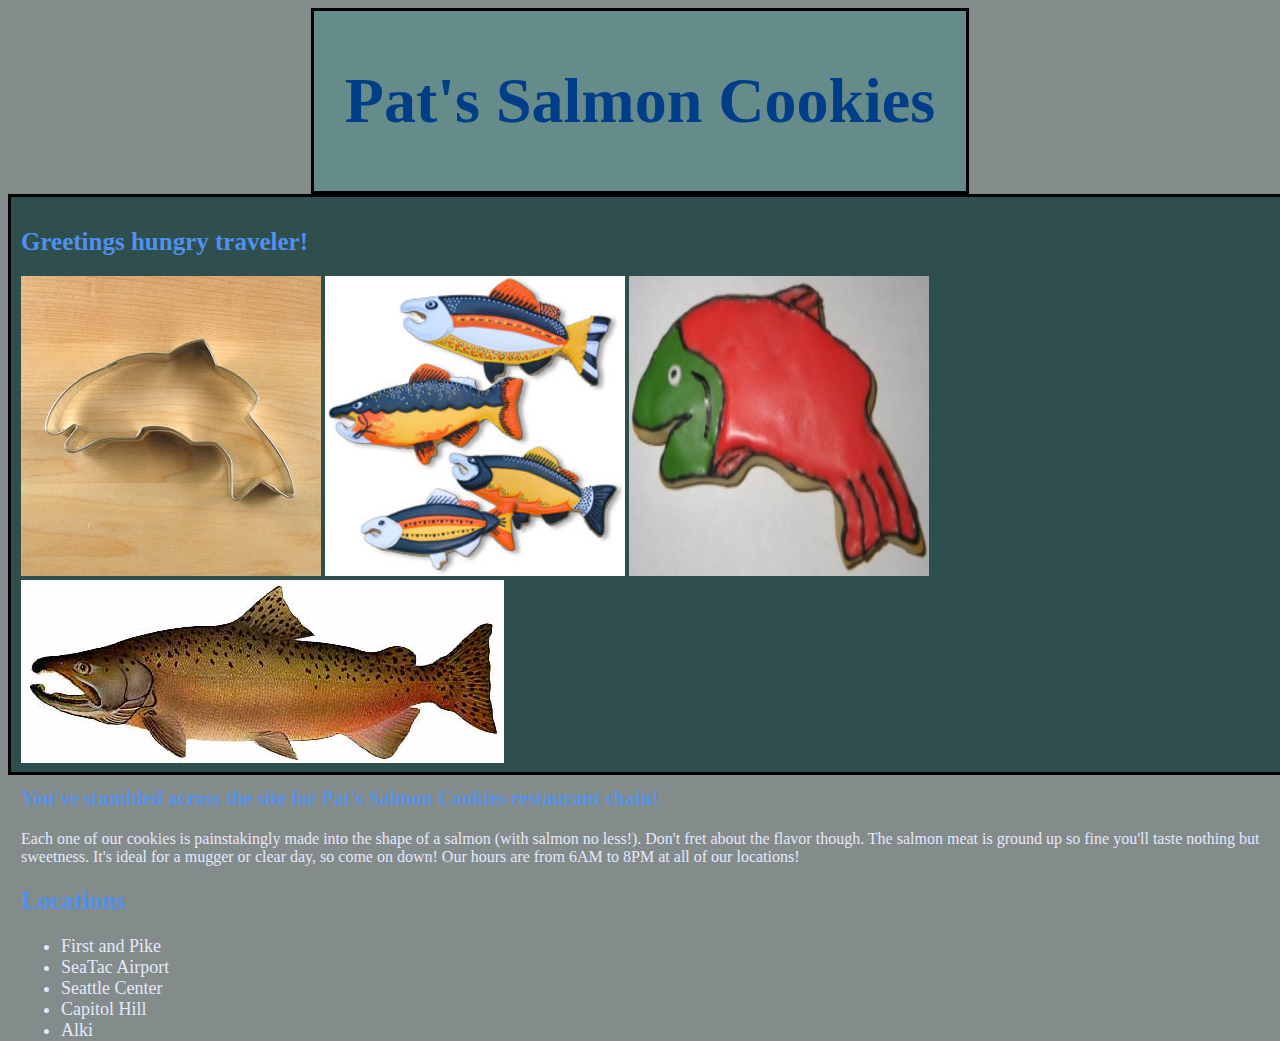
<file: index.html>
<!DOCTYPE html>
<html>

<head>
  <title>Pat's Salmon Cookies</title>
  <link href="style_index.css" rel="stylesheet">
</head>

<body background = "family.jpg">
<header>
<h1>Pat's Salmon Cookies</h1>
 </header>
<article>
  <h2>Greetings hungry traveler!</h2>
  <img src="cutter.jpeg" style="width:300px;height:300px;">
  <img src="fish.jpg" style="width:300px;height:300px;">
  <img src="frosted-cookie.jpg" style="width:300px;height:300px;">
  <img id = chinook src="chinook.jpg">
  <h3>You've stumbled across the site for Pat's Salmon Cookies restaurant chain!</h3>
  <p>Each one of our cookies is painstakingly made into the shape of a salmon (with salmon no less!). Don't fret about the flavor though. The salmon meat is ground up so fine you'll taste nothing but sweetness. It's ideal for a mugger or clear day, so come on down! Our hours are from 6AM to 8PM at all of our locations!
  </p>
<h2>Locations</h2>
  <ul>
    <li>First and Pike</li>
    <li>SeaTac Airport</li>
    <li>Seattle Center</li>
    <li>Capitol Hill</li>
    <li>Alki</li>
    </ul>
  </article>

</body>
</html>
</file>
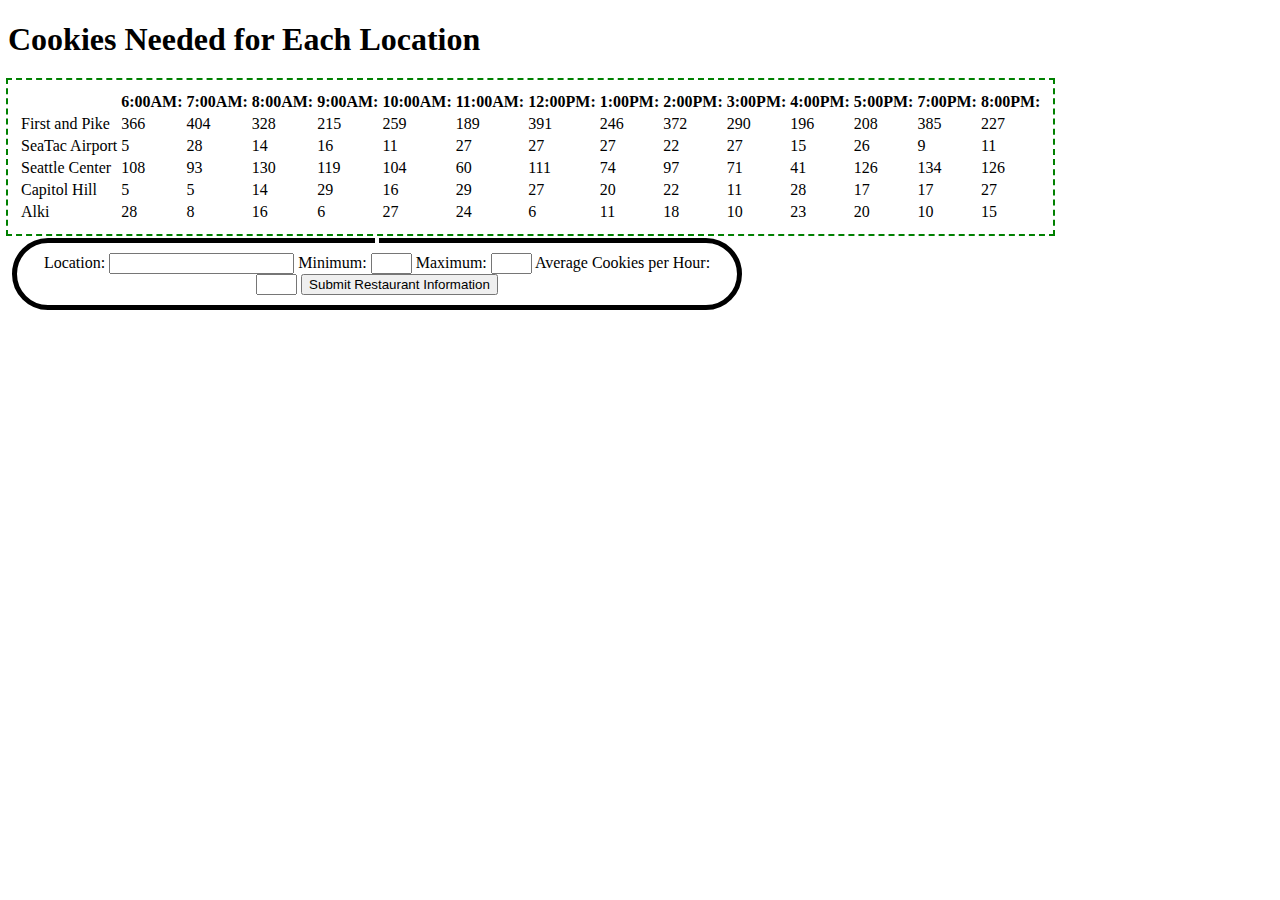
<file: sales.html>
<!DOCTYPE html>
<html>

<head>
  <title>Sales Information</title>
  <link href="style.css" rel="stylesheet">
</head>

<body>
  <h1>Cookies Needed for Each Location</h1> <!-- Heading -->
<table id = "table">
  </table>
  <form id="restaurantform">
  <fieldset>
    <legend></legend>

    <label for="Location">Location: </label>
    <input name="location" type="text" />

    <label for="minimum">Minimum: </label>
    <input name="minimum" type="text" size="2" />

    <label for="maximum">Maximum: </label>
    <input name="maximum" type="text" size="2" />

    <label for="average">Average Cookies per Hour: </label>
    <input name="average" type="text" size="2" />

    <button id="submit" type = "submit">Submit Restaurant Information</button>
  </fieldset>
</form>
  <script src="app.js"></script>
</body>
</html>
</file>
<file: style_index.css>
body{
  background: #838B8B;
}
header{
  border-style: solid;
  margin: auto;
  width: 50%;
  border: 3px solid black;
  padding: 10px;
  text-align: center;
  background-color: #668B8B;
  color: #003F87;
  font-size: 32px;
}

h2{
  color: #5190ED;
  font-size: 25px;
}
h3 {
  color: #5993E5;
  font-size: 20px;
  text-align: left;
}
p{
  color: #E6E8FA;
  text-align: left;
}
ul{
  text-align: left;
  color:#E6E8FA;
  font-size: 18px;
}
article{
  margin: auto;
  width: 100%;
  border: 3px solid black;
  padding: 10px;
  background-color: #2F4F4F;
  height: 555px;
}
ol{
  display: inline-grid;
  column-count: 2;
  list-style-type: none;
  color:#E6E8FA;
}
</file>
<file: style.css>
table {
  outline: 2px dashed green;
  padding: 10px;
}
fieldset {
  max-width: 700px;
  border: 5px solid #000000;
  border-radius: 50px;
  padding: 10px;
  text-align: center;
  margin: 4px
}
</file>
